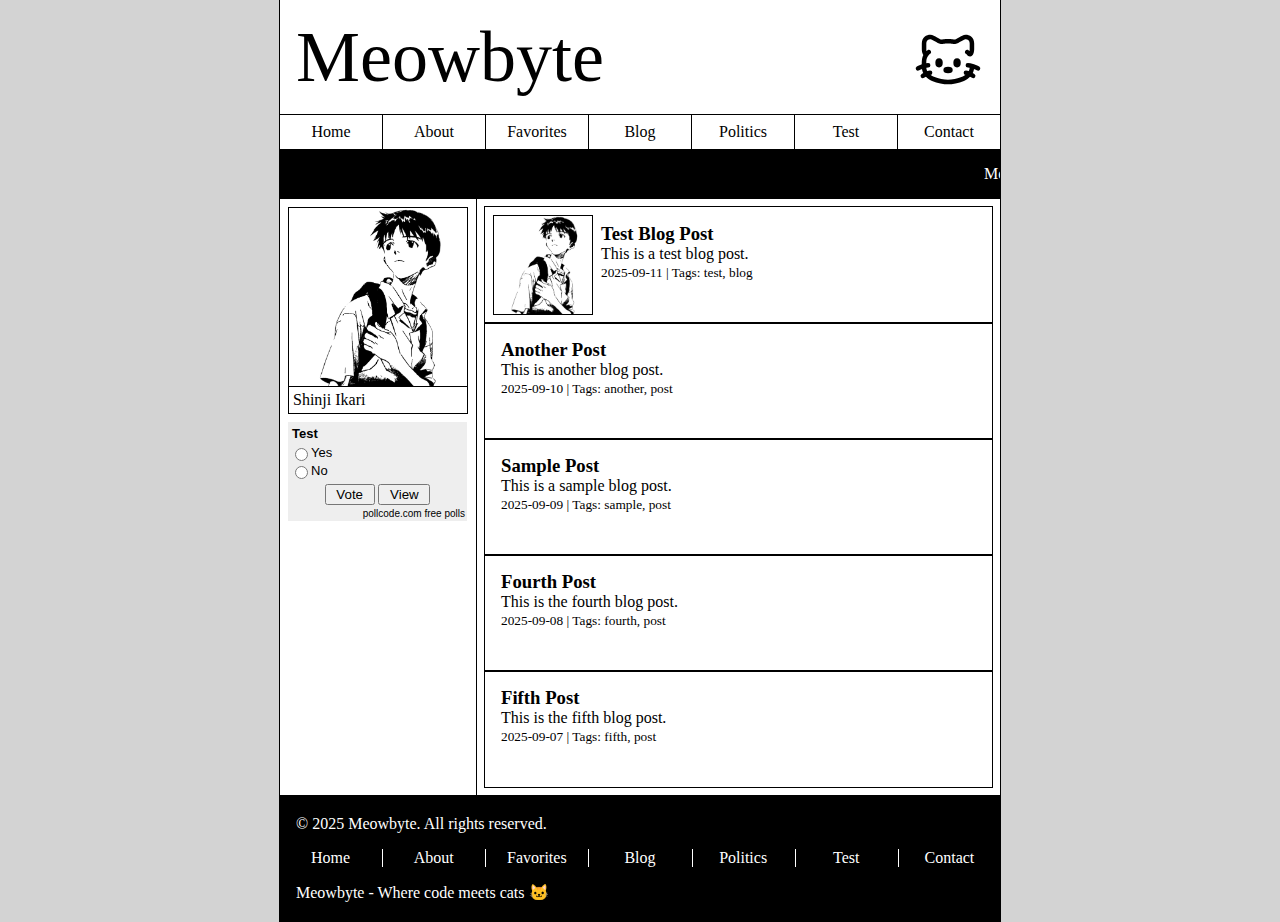
<file: index.html>
<!DOCTYPE html>
<html lang="en">
	<head>
		<meta charset="UTF-8" />
		<meta http-equiv="X-UA-Compatible" content="IE=edge" />
		<meta name="viewport" content="width=device-width, initial-scale=1.0" />
		<link rel="stylesheet" href="styles/styles.css" />
		<link rel="icon" type="image/x-icon" href="assets/shinji.png" />
		<title>Meowbyte</title>
	</head>
	<body>
		<main>
			<header class="populate main"></header>
			<nav class="populate"></nav>
			<section class="banner">
				<div class="scrolling-text">Meowbyte rocks!</div>
			</section>
			<section class="content">
				<div class="left">
					<figure>
						<img src="assets/shinji.png" class="accent" />
						<a href="evangelion">
							<figcaption>Shinji Ikari</figcaption>
						</a>
					</figure>
					<div class="pollcode">
						<form method="post" action="https://poll.pollcode.com/55176963">
							<div
								style="
									background-color: #eeeeee;
									padding: 2px;
									width: 175px;
									font-family: Arial;
									font-size: small;
									color: #000000;
								"
							>
								<div style="padding: 2px 0px 4px 2px"><strong>Test</strong></div>
								<input
									type="radio"
									name="answer"
									value="1"
									id="answer551769631"
									style="float: left"
								/><label for="answer551769631" style="float: left; width: 150px">Yes</label>
								<div style="clear: both; height: 2px"></div>
								<input
									type="radio"
									name="answer"
									value="2"
									id="answer551769632"
									style="float: left"
								/><label for="answer551769632" style="float: left; width: 150px">No</label>
								<div style="clear: both; height: 2px"></div>
								<div align="center" style="padding: 3px">
									<input type="submit" value=" Vote " />&nbsp;<input
										type="submit"
										name="view"
										value=" View "
									/>
								</div>
								<div align="right" style="font-size: 10px">
									pollcode.com <a href="https://pollcode.com/">free polls</a>
								</div>
							</div>
						</form>
					</div>
				</div>
				<div class="right posts"></div>
			</section>
			<footer class="populate"></footer>
		</main>
		<script src="scripts/populate.js"></script>
		<script src="scripts/navigation.js" type="module"></script>
		<script src="scripts/posts.js" type="module"></script>
	</body>
</html>
</file>
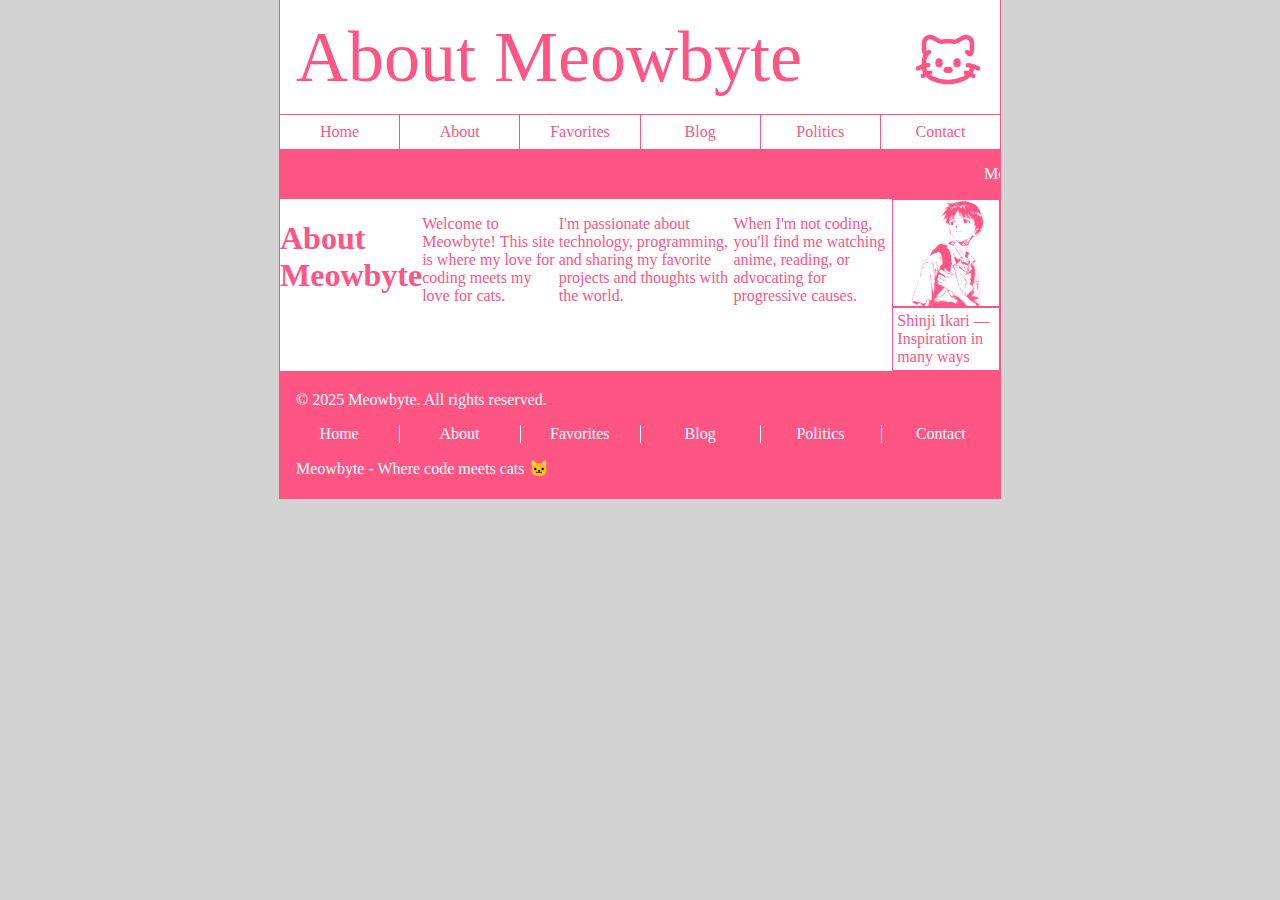
<file: about.html>
<!DOCTYPE html>
<html lang="en">
	<head>
		<meta charset="UTF-8" />
		<meta http-equiv="X-UA-Compatible" content="IE=edge" />
		<meta name="viewport" content="width=device-width, initial-scale=1.0" />
		<link rel="stylesheet" href="styles.css" />
		<link rel="icon" type="image/x-icon" href="shinji.png" />
		<title>About - Meowbyte</title>
	</head>
	<body>
		<main>
			<header>
				<span>
					About Meow<span title="Why did the byte break up with the bit? Because it needed some space!">byte</span>
				</span>
				<a href="index.html" title="Meow" class="icon">
					<img src="cat.svg" class="accent" />
				</a>
			</header>
			<nav>
				<a href="index.html" title="Go the the homepage">Home</a>
				<a href="about.html" title="Learn more about me">About</a>
				<a href="favorites.html" title="All about my favorite things">Favorites</a>
				<a href="blog.html" title="Blog posts and project updates">Blog</a>
				<a href="politics.html" title="Yes, politics. I'm a leftist. Deal with it.">Politics</a>
				<a href="contact.html" title="Get in touch">Contact</a>
			</nav>
			<section class="banner">
				<div class="scrolling-text">Get to know Meowbyte!</div>
			</section>
			<section class="content about-content">
				<h1>About Meowbyte</h1>
				<p>Welcome to Meowbyte! This site is where my love for coding meets my love for cats.</p>
				<p>I'm passionate about technology, programming, and sharing my favorite projects and thoughts with the world.</p>
				<p>When I'm not coding, you'll find me watching anime, reading, or advocating for progressive causes.</p>
				<figure>
					<img src="shinji.png" class="accent" alt="Shinji Ikari" />
					<figcaption>Shinji Ikari — Inspiration in many ways</figcaption>
				</figure>
			</section>
			<footer>
				<p>© 2025 Meowbyte. All rights reserved.</p>
				<nav>
					<a href="index.html">Home</a>
					<a href="about.html" aria-current="page">About</a>
					<a href="favorites.html">Favorites</a>
					<a href="blog.html">Blog</a>
					<a href="politics.html">Politics</a>
					<a href="contact.html">Contact</a>
				</nav>
				<p>Meowbyte - Where code meets cats 🐱</p>
			</footer>
		</main>
		<script src="script.js"></script>
	</body>
</html>
</file>
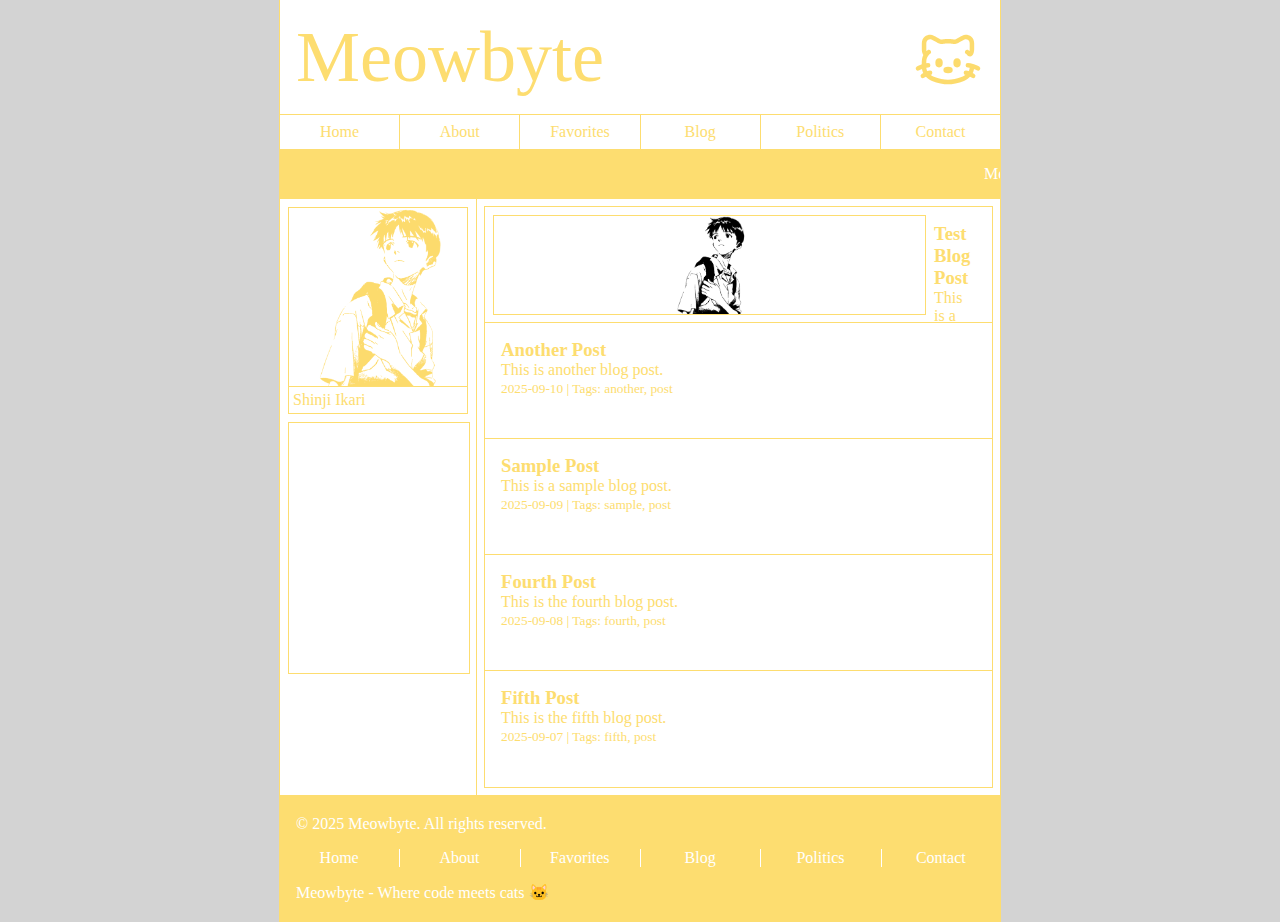
<file: blog.html>
<!DOCTYPE html>
<html lang="en">
	<head>
		<meta charset="UTF-8" />
		<meta http-equiv="X-UA-Compatible" content="IE=edge" />
		<meta name="viewport" content="width=device-width, initial-scale=1.0" />
		<link rel="stylesheet" href="styles.css" />
		<link rel="icon" type="image/x-icon" href="shinji.png" />
		<title>Meowbyte</title>
	</head>
	<body>
		<main>
			<header>
				<span>
					Meow<span title="Why did the byte break up with the bit? Because it needed some space!">byte</span>
				</span>
				<a href="index.html" title="Meow" class="icon">
					<img src="cat.svg" class="accent" />
				</a>
			</header>
			<nav>
				<a href="index.html" title="Go the the homepage">Home</a>
				<a href="about.html" title="Learn more about me">About</a>
				<a href="favorites.html" title="All about my favorite things">Favorites</a>
				<a href="blog.html" title="Blog posts and project updates">Blog</a>
				<a href="politics.html" title="Yes, politics. I'm a leftist. Deal with it.">Politics</a>
				<a href="contact.html" title="Get in touch">Contact</a>
			</nav>
			<section class="banner">
				<div class="scrolling-text">Meowbyte rocks!</div>
			</section>
			<section class="content">
				<div class="left">
					<figure>
						<img src="shinji.png" class="accent" />
						<a href="evangelion">
							<figcaption>Shinji Ikari</figcaption>
						</a>
					</figure>
					<div></div>
				</div>
				<div class="right posts"></div>
			</section>
			<footer>
				<p>© 2025 Meowbyte. All rights reserved.</p>
				<nav>
					<a href="index.html">Home</a>
					<a href="about.html">About</a>
					<a href="favorites.html">Favorites</a>
					<a href="blog.html">Blog</a>
					<a href="politics.html">Politics</a>
					<a href="contact.html">Contact</a>
				</nav>
				<p>Meowbyte - Where code meets cats 🐱</p>
			</footer>
		</main>
		<script src="script.js"></script>
		<script src="posts.js"></script>
	</body>
</html>
</file>
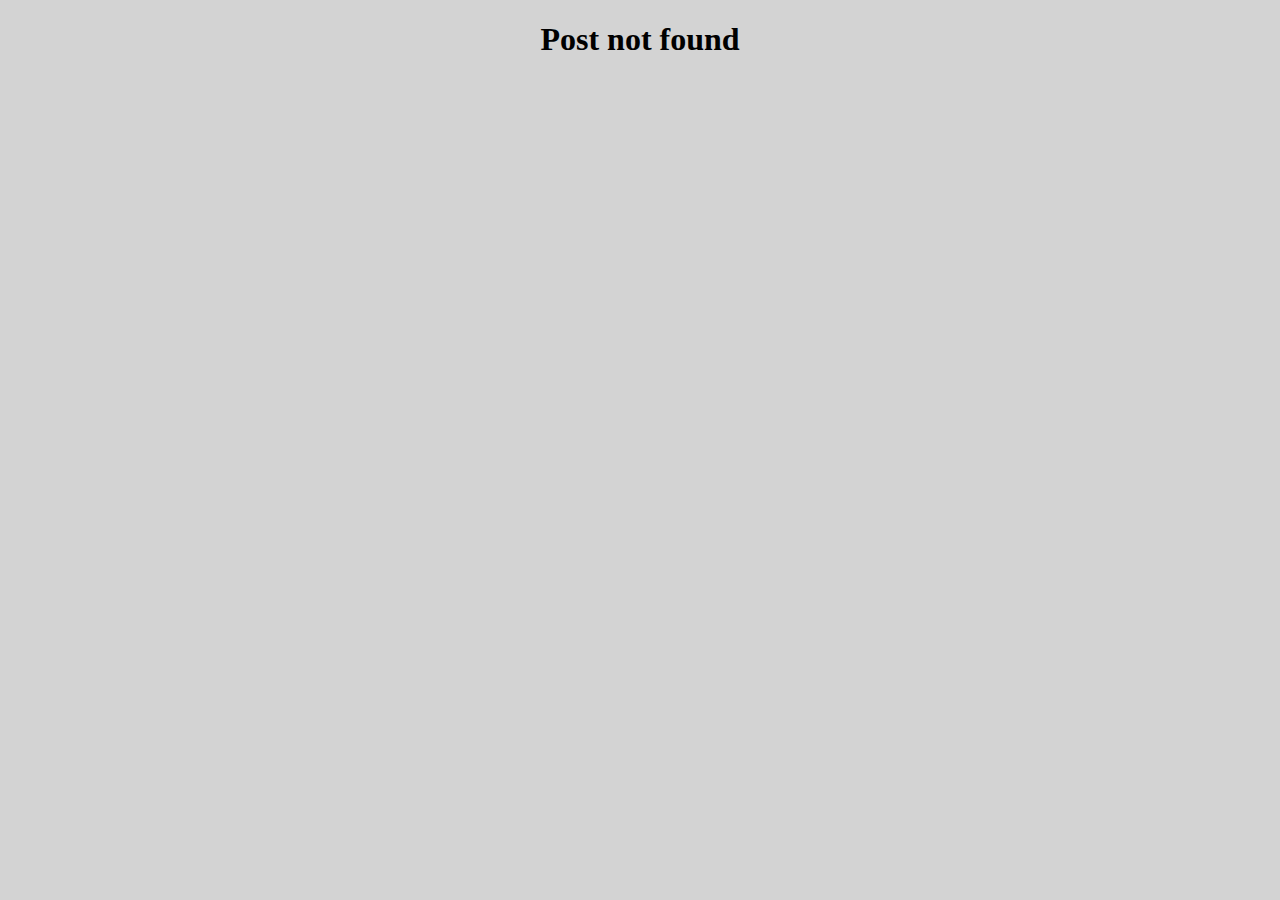
<file: post.html>
<!DOCTYPE html>
<html lang="en">
	<head>
		<meta charset="UTF-8" />
		<meta http-equiv="X-UA-Compatible" content="IE=edge" />
		<meta name="viewport" content="width=device-width, initial-scale=1.0" />
		<link rel="stylesheet" href="styles/styles.css" />
		<link rel="icon" type="image/x-icon" href="assets/shinji.png" />
		<title>Meowbyte</title>
	</head>
	<body>
		<main>
			<header class="populate main"></header>
			<nav class="populate"></nav>
			<section class="banner">
				<div class="scrolling-text">Meowbyte rocks!</div>
			</section>
			<section class="content">
				<h1>This isnt like complete lmao</h1>
				<h2>Just look at how fucked the layout is</h2>
				<article class="post">
					<h1 id="post-title"></h1>
					<p id="post-meta"></p>
					<img id="post-image" alt="" style="display: none" />
					<p id="post-description"></p>
					<div id="post-content"></div>
				</article>
			</section>
			<footer class="populate"></footer>
		</main>
		<script src="scripts/populate.js"></script>
		<script src="scripts/navigation.js" type="module"></script>
		<script src="scripts/post.js" type="module"></script>
	</body>
</html>
</file>
<file: styles/styles.css>
:root {
	--accent-color: black;
	--background-color: lightgray;
	--container-color: white;
}

body {
	background: var(--background-color);
	margin: 0 auto;
	display: flex;
	justify-content: center;
	overflow-x: hidden;
	color: var(--accent-color);
}

main {
	outline: var(--accent-color) 1px solid;
	background: var(--container-color);
	position: relative;
	width: 90ch;
}

header.main {
	padding: 1rem;
	font-size: 9ch;
	color: var(--accent-color);
	display: flex;
	flex-direction: row;
	justify-content: space-between;
	align-items: center;
}

header .icon {
	height: 1em;
	width: auto;
}

.icon img {
	max-height: 100%;
}

section {
	padding: 1rem;
}

a {
	color: var(--accent-color);
	text-decoration: none;
}

nav {
	display: flex;
	justify-content: space-around;
	outline: var(--accent-color) 1px solid;
}

nav a:not(:last-child) {
	border-right: var(--accent-color) 1px solid;
}

nav a {
	font-weight: 400;
	text-align: center;
	flex-basis: 16.66%;
	padding: 0.5rem;
}

nav a:hover {
	color: white;
}

section.banner {
	background-color: var(--accent-color);
	color: white;
	position: relative;
	overflow: hidden;
	display: flex;
	align-items: center;
}

body:has(nav a:hover) section.banner,
body:has(nav a:hover) footer {
	color: white;
}

.scrolling-text {
	display: inline-block;
	white-space: nowrap;
	padding-left: 100%;
	animation: scroll-left 10s linear infinite;
	font-size: 1rem;
}

@keyframes scroll-left {
	0% {
		transform: translateX(0);
	}
	100% {
		transform: translateX(-100%);
	}
}

footer {
	padding: 0.25rem 0;
	background-color: var(--accent-color);
	color: white;
}

footer p {
	margin: 1rem;
}

footer nav a {
	color: white;
	border: none;
	padding: 0 1rem;
}

footer nav a:not(:first-child) {
	border-left: solid white 1px;
}

.content {
	display: flex;
	flex-direction: row;
	padding: 0;
	overflow: hidden;
}

.content > div {
	padding: 0.5rem;
	flex: 1;
}

.content > div:first-child {
	border-right: var(--accent-color) solid 1px;
}

.content .left {
	width: 25%;
	display: flex;
	flex-direction: column;
	gap: 0.5rem;
	flex: 0 0 25%;
}

.content .right {
	display: block;
	overflow: hidden;
}

.posts {
	padding: 0.5rem;
	display: flex;
	flex-direction: column;
}

.post {
	margin: 0;
	outline: var(--accent-color) solid 1px;
	padding: 0.5rem;
	background: var(--container-color);
	color: var(--accent-color);

	display: flex;
	flex-direction: row;
	align-items: stretch;

	height: 100px;
}

.post:hover {
	background: var(--accent-color);
	color: white;
	transform: translateY(-5px) scale(1.02);
	box-shadow: 0 8px 20px rgba(0, 0, 0, 0.2);
	outline-color: transparent;
}

.post:hover img {
	border-color: white;
	filter: brightness(0) invert(1);
}

.post div {
	flex-grow: 1;
	display: flex;
	flex-direction: column;
	padding: 0.5rem;
}

.post div .description {
	word-wrap: break-word;
	overflow-wrap: break-word;
	white-space: normal;
}

.post img {
	aspect-ratio: 1;
	object-fit: contain;
	border: var(--accent-color) solid 1px;
}

.post div h3 {
	margin: 0;
}

.post div p {
	margin: 0;
}

figure {
	margin: 0;
	display: flex;
	flex-direction: column;
}

figcaption {
	padding: 0.25rem;
	margin: 0;
}

figcaption:first-child {
	border: none;
	border-bottom: var(--accent-color) solid 1px;
}

figcaption:last-child {
	border: none;
	border-top: var(--accent-color) solid 1px;
}

figure a {
	color: var(--accent-color);
	border: var(--accent-color) solid 1px;
	border-top: none;
}

figure a:hover {
	color: white;
	background: var(--accent-color);
}

figure img {
	aspect-ratio: 1;
	object-fit: contain;
	border: var(--accent-color) solid 1px;
}

figure img:has(+ a figcaption) {
	border-bottom: none;
}

img {
	max-width: 100%;
}

.container {
	width: 100%;
	border: var(--accent-color) solid 1px;
}

header.sub {
	padding: 0.25rem;
	margin: 0;
	color: white;
	background: var(--accent-color);
}

.info {
	display: flex;
	flex-direction: column;
}

.info div {
	display: grid;
	grid-auto-columns: minmax(0, 100px);
	grid-auto-flow: column;
	overflow: hidden;
}

.info div * {
	margin: 0.25rem;
}

.info div p.bold {
	font-weight: 600;
}

.info div p.small {
	font-size: 0.9rem;
	margin: 0;
}

.random-child {
	visibility: hidden;
}

.continuous-scrolling-text {
	position: relative;
	overflow: hidden;
	white-space: nowrap;
	display: flex;
}

.scrolling-content {
	display: inline-block;
	animation: scroll-left 20s linear infinite;
	padding: 0.1rem;
}

@keyframes scroll-left {
	from {
		transform: translateX(0);
	}
	to {
		transform: translateX(-100%);
	}
}

.tech-icon {
	width: 40px;
	height: 40px;
	display: inline-flex;
	align-items: center;
	justify-content: center;
}

.tech-icon i {
	font-size: 100%;
	font-size: 40px;
	line-height: 1;
}

.tech-icon img {
	width: 100%;
	height: 100%;
	object-fit: contain;
	filter: brightness(0) invert(1);
}

.static-banner {
	background-color: var(--accent-color);
	color: white;
}
</file>
<file: styles.css>
:root {
	--accent-color: black;
	--background-color: lightgray;
	--container-color: white;
}

body {
	background: var(--background-color);
	margin: 0 auto;
	display: flex;
	justify-content: center;
	overflow-x: hidden;
	color: var(--accent-color);
}

main {
	outline: var(--accent-color) 1px solid;
	background: var(--container-color);
	position: relative;
	width: 90ch;
}

header {
	padding: 1rem;
	font-size: 9ch;
	color: var(--accent-color);
	display: flex;
	flex-direction: row;
	justify-content: space-between;
	align-items: center;
}

header .icon {
	height: 1em;
	width: auto;
}

.icon img {
	max-height: 100%;
}

section {
	padding: 1rem;
}

a {
	color: var(--accent-color);
	text-decoration: none;
}

nav {
	display: flex;
	justify-content: space-around;
	outline: var(--accent-color) 1px solid;
}

nav a:not(:last-child) {
	border-right: var(--accent-color) 1px solid;
}

nav a {
	font-weight: 400;
	text-align: center;
	flex-basis: 16.66%;
	padding: 0.5rem;
}

nav a:hover {
	color: white;
}

section.banner {
	background-color: var(--accent-color);
	color: white;
	position: relative;
	overflow: hidden;
	display: flex;
	align-items: center;
}

body:has(nav a:hover) section.banner,
body:has(nav a:hover) footer {
	color: white;
}

.scrolling-text {
	display: inline-block;
	white-space: nowrap;
	padding-left: 100%;
	animation: scroll-left 10s linear infinite;
	font-size: 1rem;
}

@keyframes scroll-left {
	0% {
		transform: translateX(0);
	}
	100% {
		transform: translateX(-100%);
	}
}

footer {
	padding: 0.25rem 0;
	background-color: var(--accent-color);
	color: white;
}

footer p {
	margin: 1rem;
}

footer nav a {
	color: white;
	border: none;
	padding: 0 1rem;
}

footer nav a:not(:first-child) {
	border-left: solid white 1px;
}

.content {
	display: flex;
	flex-direction: row;
	padding: 0;
}

.content > div {
	padding: 0.5rem;
	flex: 1;
}

.content > div:first-child {
	border-right: var(--accent-color) solid 1px;
}

.content .left {
	width: 25%;
	display: flex;
	flex-direction: column;
	gap: 0.5rem;
	flex: 0 0 25%;
}

.content .right {
	padding: 0.5rem;
	display: flex;
	flex-direction: column;
}

.post {
	margin: 0;
	outline: var(--accent-color) solid 1px;
	padding: 0.5rem;
	background: var(--container-color);
	color: var(--accent-color);

	display: flex;
	flex-direction: row;
	align-items: stretch;

	height: 100px;
}

.post:hover {
	background: var(--accent-color);
	color: white;
	transform: translateY(-5px) scale(1.02);
	box-shadow: 0 8px 20px rgba(0, 0, 0, 0.2);
	outline-color: transparent;
}

.post:hover img {
	border-color: white;
	filter: brightness(0) invert(1);
}

.post div {
	flex-grow: 1;
	display: flex;
	flex-direction: column;
	padding: 0.5rem;
}

.post div .description {
	word-wrap: break-word;
	overflow-wrap: break-word;
	white-space: normal;
}

.post img {
	aspect-ratio: 1;
	object-fit: contain;
	border: var(--accent-color) solid 1px;
}

.post div h3 {
	margin: 0;
}

.post div p {
	margin: 0;
}

figure {
	margin: 0;
	display: flex;
	flex-direction: column;
}

figcaption {
	border: var(--accent-color) solid 1px;
	padding: 0.25rem;
	margin: 0;
}

figure a {
	color: var(--accent-color);
}

figure a:hover {
	color: white;
	background: var(--accent-color);
}

figure img {
	aspect-ratio: 1;
	object-fit: contain;
	border: var(--accent-color) solid 1px;
}

figure img:has(+ a figcaption) {
	border-bottom: none;
}

img {
	max-width: 100%;
}

.left div {
	width: 100%;
	height: 250px;
	border: var(--accent-color) solid 1px;
}
</file>
